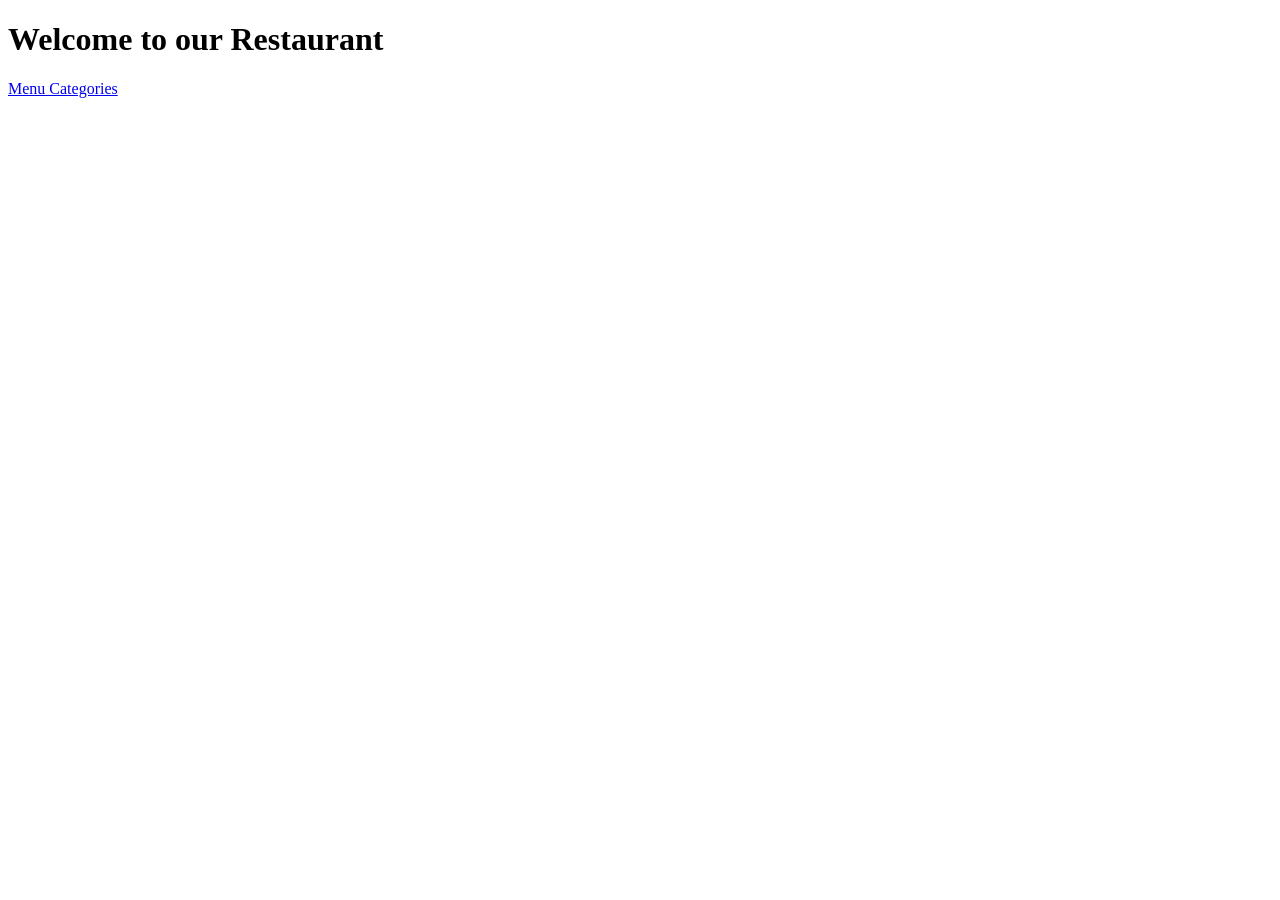
<file: module4-solution/index.html>
<!DOCTYPE html>
<html ng-app='MenuApp'>
<head>
</head>
<body>

<ui-view></ui-view>

<script src="lib/angular.min.js"></script>
<script src="lib/angular-ui-router.min.js"></script>

<script src="src/data/data.module.js"></script>
<script src="src/data/data.constants.js"></script>
<script src="src/data/menudata.service.js"></script>

<script src="src/menuapp/menuapp.module.js"></script>
<script src="src/menuapp/routes.js"></script>
<script src="src/menuapp/categories/categories.component.js"></script>
<script src="src/menuapp/items/items.component.js"></script>
<script src="src/categories/categories.controller.js"></script>
<script src="src/items/items.controller.js"></script>

</body>
</html>
</file>
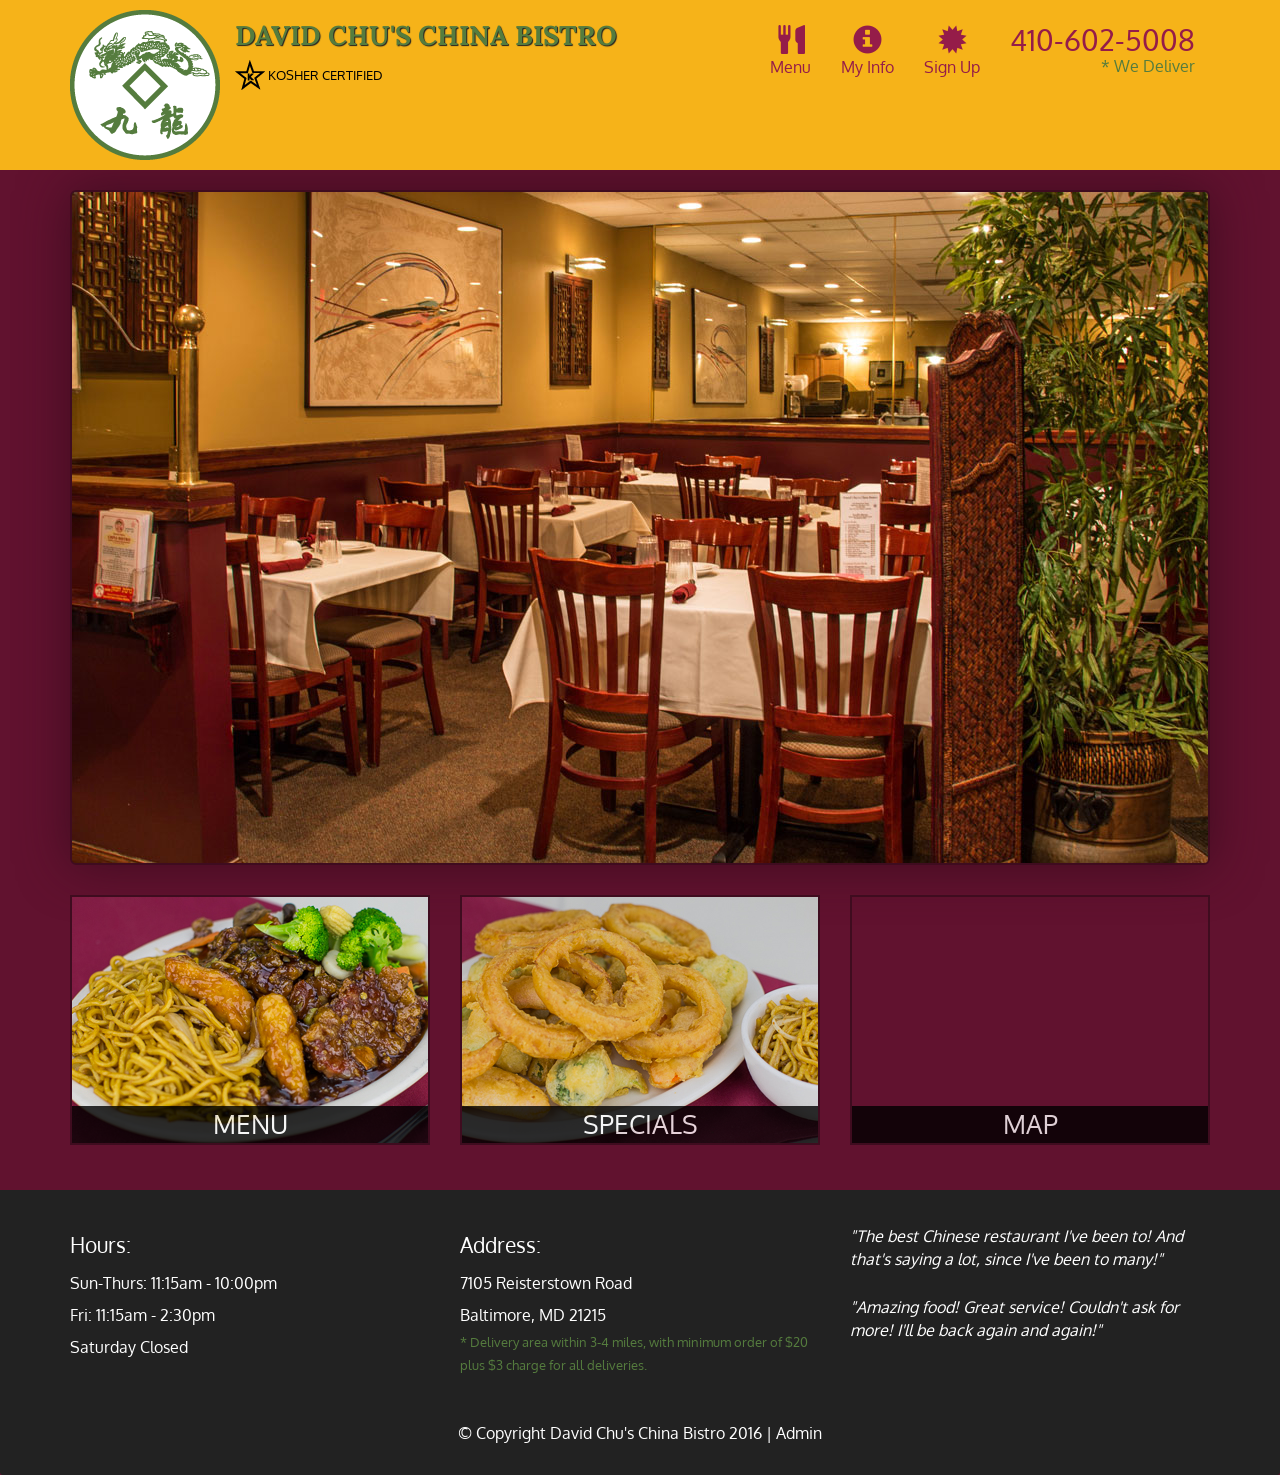
<file: module5-solution/index.html>
<!DOCTYPE html>
<html lang="en">
  <head>
    <meta charset="utf-8">
    <meta http-equiv="X-UA-Compatible" content="IE=edge">
    <meta name="viewport" content="width=device-width, initial-scale=1">
    <title>David Chu's China Bistro</title>
    <link href='https://fonts.googleapis.com/css?family=Oxygen:400,300,700' rel='stylesheet' type='text/css'>
    <link href='https://fonts.googleapis.com/css?family=Lora' rel='stylesheet' type='text/css'>
    <link rel="stylesheet" href="css/bootstrap.min.css">
    <link rel="stylesheet" href="css/restaurant.css">
    <link rel="stylesheet" href="css/common.css">
  </head>
  <body ng-app="restaurant" ng-strict-di>

    <!-- Fixed position loading indicator -->
    <loading class="loading-indicator"></loading>

    <header>
      <nav id="header-nav" class="navbar navbar-default">
        <div class="container">
          <div class="navbar-header">
            <a href="index.html" class="pull-left visible-md visible-lg">
              <div id="logo-img" alt="Logo image"></div>
            </a>

            <div class="navbar-brand">
              <a href="index.html"><h1>David Chu's China Bistro</h1></a>
              <p>
              <img src="images/star-k-logo.png" alt="Kosher certification">
              <span>Kosher Certified</span>
              </p>
            </div>

            <button id="navbarToggle" type="button" class="navbar-toggle collapsed" data-toggle="collapse" data-target="#collapsable-nav" aria-expanded="false">
              <span class="sr-only">Toggle navigation</span>
              <span class="icon-bar"></span>
              <span class="icon-bar"></span>
              <span class="icon-bar"></span>
            </button>
          </div>

          <div id="collapsable-nav" class="collapse navbar-collapse">
            <ul id="nav-list" class="nav navbar-nav navbar-right">
              <li id="navHomeButton" class="visible-xs">
                <a href="index.html">
                  <span class="glyphicon glyphicon-home"></span> Home</a>
              </li>
              <li id="navMenuButton" ui-sref-active="active">
                <a ui-sref="public.menu">
                  <span class="glyphicon glyphicon-cutlery"></span><br class="hidden-xs"> Menu</a>
              </li>
              <li>
                <a ui-sref="public.info">
                  <span class="glyphicon glyphicon-info-sign"></span><br class="hidden-xs"> My Info</a>
              </li>
              <li>
                <a ui-sref="public.signup">
                  <span class="glyphicon glyphicon-certificate"></span><br class="hidden-xs"> Sign Up</a>
              </li>
              <li id="phone" class="hidden-xs">
                <a href="tel:410-602-5008">
                  <span>410-602-5008</span></a><div>* We Deliver</div>
              </li>
            </ul><!-- #nav-list -->
          </div><!-- .collapse .navbar-collapse -->
        </div><!-- .container -->
      </nav><!-- #header-nav -->
    </header>

    <div id="call-btn" class="visible-xs">
      <a class="btn" href="tel:410-602-5008">
        <span class="glyphicon glyphicon-earphone"></span>
        410-602-5008
      </a>
    </div>
    <div id="xs-deliver" class="text-center visible-xs">* We Deliver</div>

    <ui-view>
      <div class="text-center initial-loading">
        <h2>Loading Site...</h2>
      </div>
    </ui-view>

    <footer class="panel-footer">
      <div class="container">
        <div class="row">
          <section id="hours" class="col-sm-4">
            <span>Hours:</span><br>
            Sun-Thurs: 11:15am - 10:00pm<br>
            Fri: 11:15am - 2:30pm<br>
            Saturday Closed
            <hr class="visible-xs">
          </section>
          <section id="address" class="col-sm-4">
            <span>Address:</span><br>
            7105 Reisterstown Road<br>
            Baltimore, MD 21215
            <p>* Delivery area within 3-4 miles, with minimum order of $20 plus $3 charge for all deliveries.</p>
            <hr class="visible-xs">
          </section>
          <section id="testimonials" class="col-sm-4">
            <p>"The best Chinese restaurant I've been to! And that's saying a lot, since I've been to many!"</p>
            <p>"Amazing food! Great service! Couldn't ask for more! I'll be back again and again!"</p>
          </section>
        </div>
        <div class="text-center">
          &copy; Copyright David Chu's China Bistro 2016 |
          <a ui-sref="admin.auth">Admin</a></div>
      </div>
    </footer>

    <!-- Libs -->
    <script src="lib/jquery-2.1.4.min.js"></script>
    <script src="lib/bootstrap.min.js"></script>
    <script src="lib/angular.min.js"></script>
    <script src="lib/angular-ui-router.min.js"></script>

    <!-- Main Restaurant Module -->
    <script src="src/restaurant.module.js"></script>

    <!-- Common Module -->
    <script src="src/common/common.module.js"></script>
    <script src="src/common/loading/loading.component.js"></script>
    <script src="src/common/loading/loading.interceptor.js"></script>
    <script src="src/common/menu.service.js"></script>

    <!-- Public Module -->
    <script src="src/public/public.module.js"></script>
    <script src="src/public/public.routes.js"></script>
    <script src="src/public/registration/registration.service.js"></script>
    <script src="src/public/registration/registration.controller.js"></script>
    <script src="src/public/registration/info.controller.js"></script>
    <script src="src/public/menu/menu.controller.js"></script>
    <script src="src/public/menu-category/menu-category.component.js"></script>
    <script src="src/public/menu-items/menu-items.controller.js"></script>
    <script src="src/public/menu-item/menu-item.component.js"></script>

    <!-- ADMIN SITE -->

    <!--Application files -->

  </body>

</html>
</file>
<file: module5-solution/css/restaurant.css>
body {
  font-size: 16px;
  color: #fff;
  background-color: #61122f;
  font-family: 'Oxygen', sans-serif;
}

.initial-loading {
  margin-top: 60px;
}

/** HEADER **/
#header-nav {
  background-color: #f6b319;
  border-radius: 0;
  border: 0;
}

#logo-img {
  background: url('../images/restaurant-logo_large.png') no-repeat;
  width: 150px;
  height: 150px;
  margin: 10px 15px 10px 0;
}

.navbar-brand {
  padding-top: 25px;
}
.navbar-brand h1 { /* Restaurant name */
  font-family: 'Lora', serif;
  color: #557c3e;
  font-size: 1.5em;
  text-transform: uppercase;
  font-weight: bold;
  text-shadow: 1px 1px 1px #222;
  margin-top: 0;
  margin-bottom: 0;
  line-height: .75;
}
.navbar-brand a:hover, .navbar-brand a:focus {
  text-decoration: none;
}
.navbar-brand p { /* Kosher cert */
  color: #000;
  text-transform: uppercase;
  font-size: .7em;
  margin-top: 15px;
}
.navbar-brand p span { /* Star-K */
  vertical-align: middle;
}

#nav-list {
  margin-top: 10px;
}
#nav-list a {
  color: #951C49;
  text-align: center;
}
#nav-list a:hover {
  background: #E7E7E7;
}
#nav-list a span {
  font-size: 1.8em;
}

#phone {
  margin-top: 5px;
}
#phone a { /* Phone number */
  text-align: right;
  padding-bottom: 0;
}
#phone div { /* We Deliver */
  color: #557c3e;
  text-align: right;
  padding-right: 15px;
}

.navbar-header button.navbar-toggle, .navbar-header .icon-bar {
  border: 1px solid #61122f;
}
.navbar-header button.navbar-toggle {
  clear: both;
  margin-top: -30px;
}
/* END HEADER */

/* FOOTER */
.panel-footer {
  margin-top: 30px;
  padding-top: 35px;
  padding-bottom: 30px;
  background-color: #222;
  border-top: 0;
}
.panel-footer div.row {
  margin-bottom: 35px;
}
#hours, #address {
  line-height: 2;
}
#hours > span, #address > span {
  font-size: 1.3em;
}
#address p {
  color: #557c3e;
  font-size: .8em;
  line-height: 1.8;
}
#testimonials {
  font-style: italic;
}
#testimonials p:nth-child(2) {
  margin-top: 25px;
}
a[ui-sref="admin.auth"] {
  color: #fff;
}
/* END FOOTER */

/********** Medium devices only **********/
@media (min-width: 992px) and (max-width: 1199px) {
  /* Header */
  #logo-img {
    background: url('../images/restaurant-logo_medium.png') no-repeat;
    width: 100px;
    height: 100px;
    margin: 5px 5px 5px 0;
  }
  /* End Header */
}


/********** Extra small devices only **********/
@media (max-width: 767px) {
  /* Header */
  .navbar-brand {
    padding-top: 10px;
    height: 80px;
  }
  .navbar-brand h1 { /* Restaurant name */
    padding-top: 10px;
    font-size: 5vw; /* 1vw = 1% of viewport width */
  }
  .navbar-brand p { /* Kosher cert */
    font-size: .6em;
    margin-top: 12px;
  }
  .navbar-brand p img { /* Star-K */
    height: 20px;
  }

  #collapsable-nav a { /* Collapsed nav menu text */
    font-size: 1.2em;
  }
  #collapsable-nav a span { /* Collapsed nav menu glyph */
    font-size: 1em;
    margin-right: 5px;
  }

  #call-btn > a {
    font-size: 1.5em;
    display: block;
    margin: 0 20px;
    padding: 10px;
    border: 2px solid #fff;
    background-color: #f6b319;
    color: #951c49;
  }
  #xs-deliver {
    margin-top: 5px;
    font-size: .7em;
    letter-spacing: .1em;
    text-transform: uppercase;
  }
  /* End Header */

  /* Footer */
  .panel-footer section {
    margin-bottom: 30px;
    text-align: center;
  }
  .panel-footer section:nth-child(3) {
    margin-bottom: 0; /* margin already exists on the whole row */
  }
  .panel-footer section hr {
    width: 50%;
  }
  /* End Footer */
}


/********** Super extra small devices Only :-) (e.g., iPhone 4) **********/
@media (max-width: 479px) {
  /* Header */
  .navbar-brand h1 { /* Restaurant name */
    padding-top: 5px;
    font-size: 6vw;
  }
  /* End Header */
}
</file>
<file: module5-solution/css/common.css>
.loading-indicator {
    display: block;
    width: 70px;
    position: fixed;
    left: 0;
    right: 0;
    margin: 0 auto;
    top: 40%;
    z-index: 100;
    background-color: #FFF;
}

.loading-indicator img {
    width: 70px;
    background-color: #FFF;
}

.ui-view-placeholder {
    margin-top: 60px;
}
</file>
